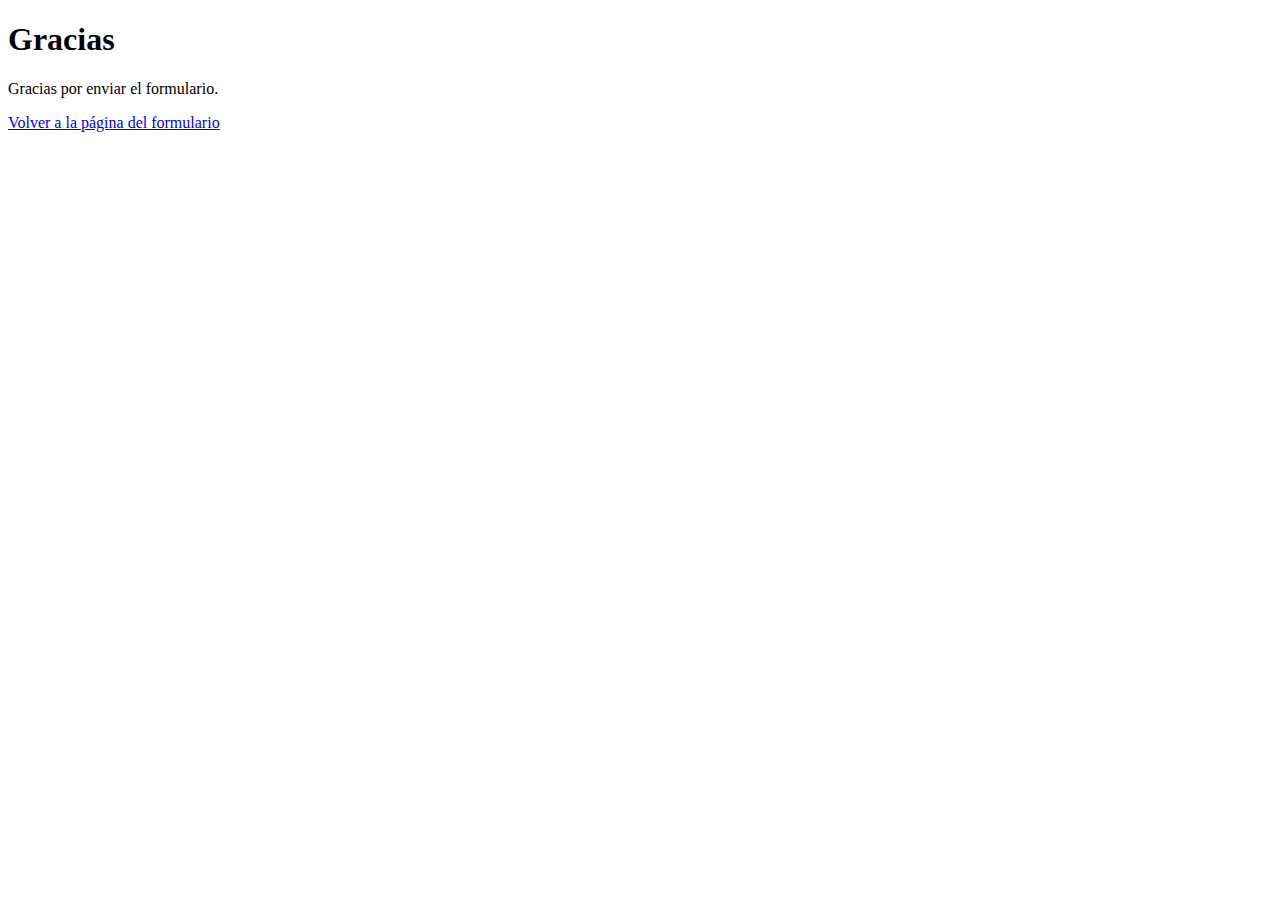
<file: enviado.html>
<!DOCTYPE html>
<html>
    <head>
        <title>Gracias</title>
    </head>
    <body>
        <h1>Gracias</h1>
        <p>Gracias por enviar el formulario.</p>
        <a href="pagina3.html">Volver a la página del formulario</a>
    </body>
</html>
</file>
